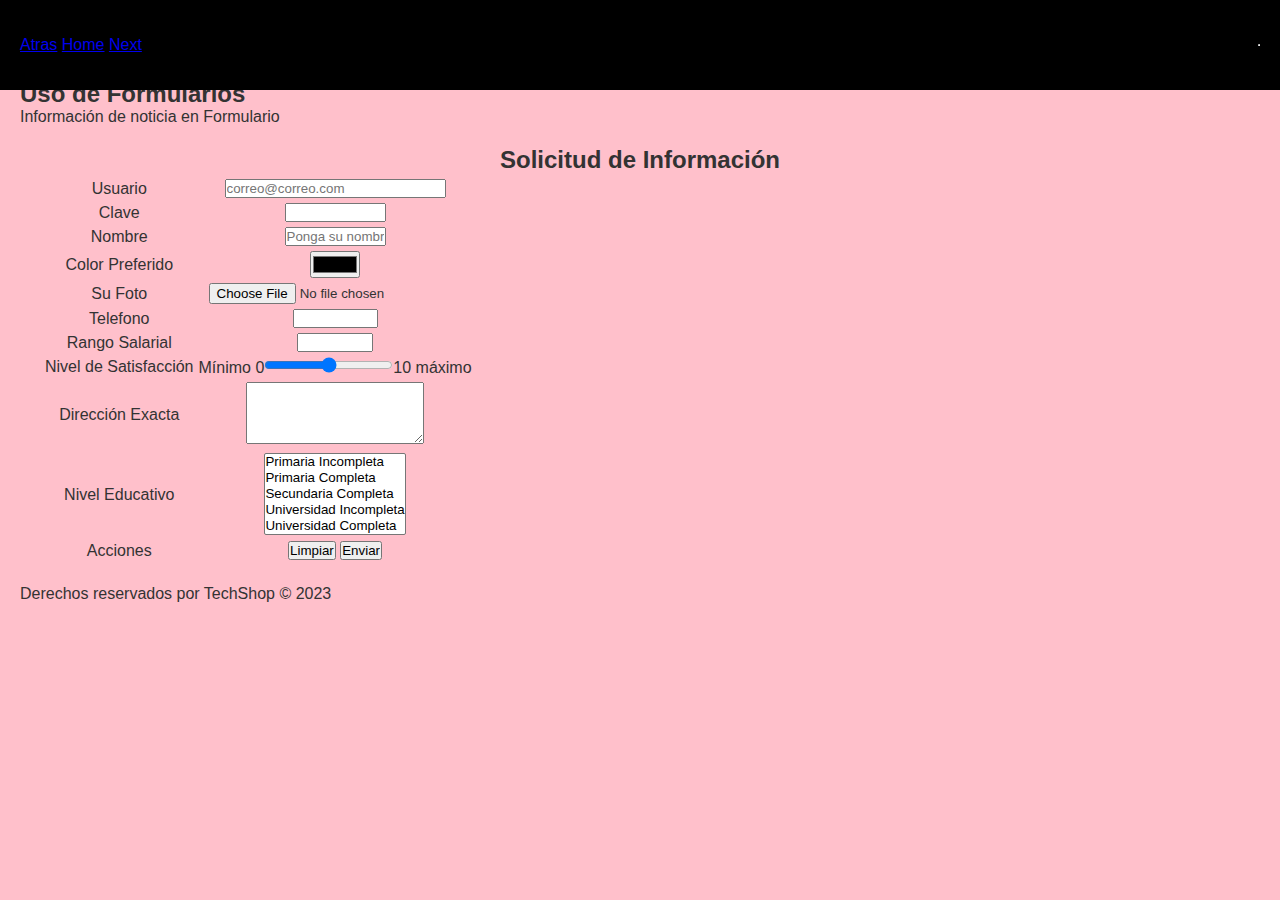
<file: src/main/resources/static/formulario.html>
<!DOCTYPE html>
<!--
Click nbfs://nbhost/SystemFileSystem/Templates/Licenses/license-default.txt to change this license
Click nbfs://nbhost/SystemFileSystem/Templates/Other/html.html to edit this template
-->
<html>
    <head>
        <title> TechShop </title>
        <meta charset="UTF-8">
    </head>
    <body>
        <header class= "header">
            <nav>
                <a href="ejemplo2.html">Atras</a>
                <a href="index.html">Home</a>
                <a href="ejemplo4.html">Next</a>
                <link href="css/estilos.css" rel="stylesheet" type="text/css"/>
            </nav>
            <hr>
        </header>
        
        <aside class = "aside">
            <h2 class="noticia"> Uso de Formularios </h2>
            <p>Información de noticia en Formulario</p>
        </aside>
        
        <section class="section">
            <article>
                <header>
                    <h2>Solicitud de Información</h2>
                </header>
                <form action="cliente/registro">
                    <table border="0" cellspacing="5" cellpadding="5">
                        <tbody>
                            <tr>
                                <td>Usuario</td>
                                <td><input type="email" name="usuario" placeholder="correo@correo.com" size="25" /></td>
                            </tr>
                            <tr>
                                <td>Clave</td>
                                <td><input type="password" name="clave" size="10" /></td>
                            </tr>
                            <tr>
                                <td>Nombre</td>
                                <td><input type="texto" name="nombre" size="10" placeholder="Ponga su nombre" /></td>
                            </tr>
                            <tr>
                                <td>Color Preferido</td>
                                <td><input type="color" name="color" /></td>
                            </tr>
                            <tr>
                                <td>Su Foto</td>
                                <td><input type="file" name="foto" accept="image/*" /></td>
                            </tr>
                            <tr>
                                <td>Telefono</td>
                                <td><input type="tel" name="telefono" size="8" /></td>
                            </tr>
                            <tr>
                                <td>Rango Salarial</td>
                                <td><input type="number" name="salario" min="400" max="10000" /></td>
                            </tr>
                            <tr>
                                <td>Nivel de Satisfacción</td>
                                <td>Mínimo 0<input type="range" min="0" max='10'/>10 máximo</td>
                            </tr>
                            <tr>
                                <td>Dirección Exacta</td>
                                <td><textarea name="dirección" rows="4" col="40"></textarea></td>
                            </tr>
                            <tr>
                                <td>Nivel Educativo</td>
                                <td><select name="nivel" size="5">
                                        <option value="0">Primaria Incompleta</option>
                                        <option value="1">Primaria Completa</option>
                                        <option value="2">Secundaria Completa</option>
                                        <option value="3">Universidad Incompleta</option>
                                        <option value="4">Universidad Completa</option>
                                    </select></td>
                            </tr>
                            <tr>
                                <td>Acciones</td>
                                <td><input type="reset" value="Limpiar"/>
                                    <input type="submit" value="Enviar"/>
                                    </td>
                            </tr>
                        </tbody>
                    </table>
                </form>
            </article>
        </section>
        <footer class="footer">
            <p>Derechos reservados por TechShop &#169; 2023
        </footer>
    </body>
</html>
</file>
<file: src/main/resources/static/css/estilos.css>
/* Estilos generales */
* {
    box-sizing: border-box;
    margin: 0;
    padding: 0;
}

body {
    font-family: sans-serif;
    padding: 80px 20px 0;
    background-color: pink;
    color: #333;
}

/* Estilos del encabezado */
.header {
    position: fixed;
    top: 0;
    left: 0;
    width: 100%;
    height: 90px;
    background-color: black;
    color: white;
    display: flex; /* Hacemos que el contenido del encabezado sea flexible */
    justify-content: space-between; /* Espacio entre el logo y el menú */
    align-items: center; /* Centramos verticalmente el contenido */
    padding: 0 20px;
}

/* Estilos del logo */
.logo {
    font-size: 24px;
    font-weight: bold;
    text-decoration: none;
}

/* Todo del menú de navegación */
.nav-menu {
    list-style: none;
    display: flex;
}

.nav-menu-item {
    margin-right: 20px; /* Espacio entre elementos del menú */
}

.nav-menu-link {
    color: white;
    text-decoration: none;
    font-size: 18px;
}

/* Estilos de la sección principal */
section {
    text-align: center;
    padding: 20px;
}

/* Estilos para la sección de productos */
.productos {
    margin-top: 40px;
    display: flex;
    flex-direction: column;
}

.producto img {
    max-width: 100%;
    height: auto;
}

.producto a {
    text-decoration: none;
    background-color: #FFC0CB;
    padding: 5px 10px;
    border-radius: 5px;
}

/* Estilos para el iframe */
iframe {
    margin-top: 40px; /* Espacio entre los productos y el iframe */
    border: none;
}

.center-table {
    display: flex;
    justify-content: center;
    align-items: center;
    height: 10vh;
}
</file>
